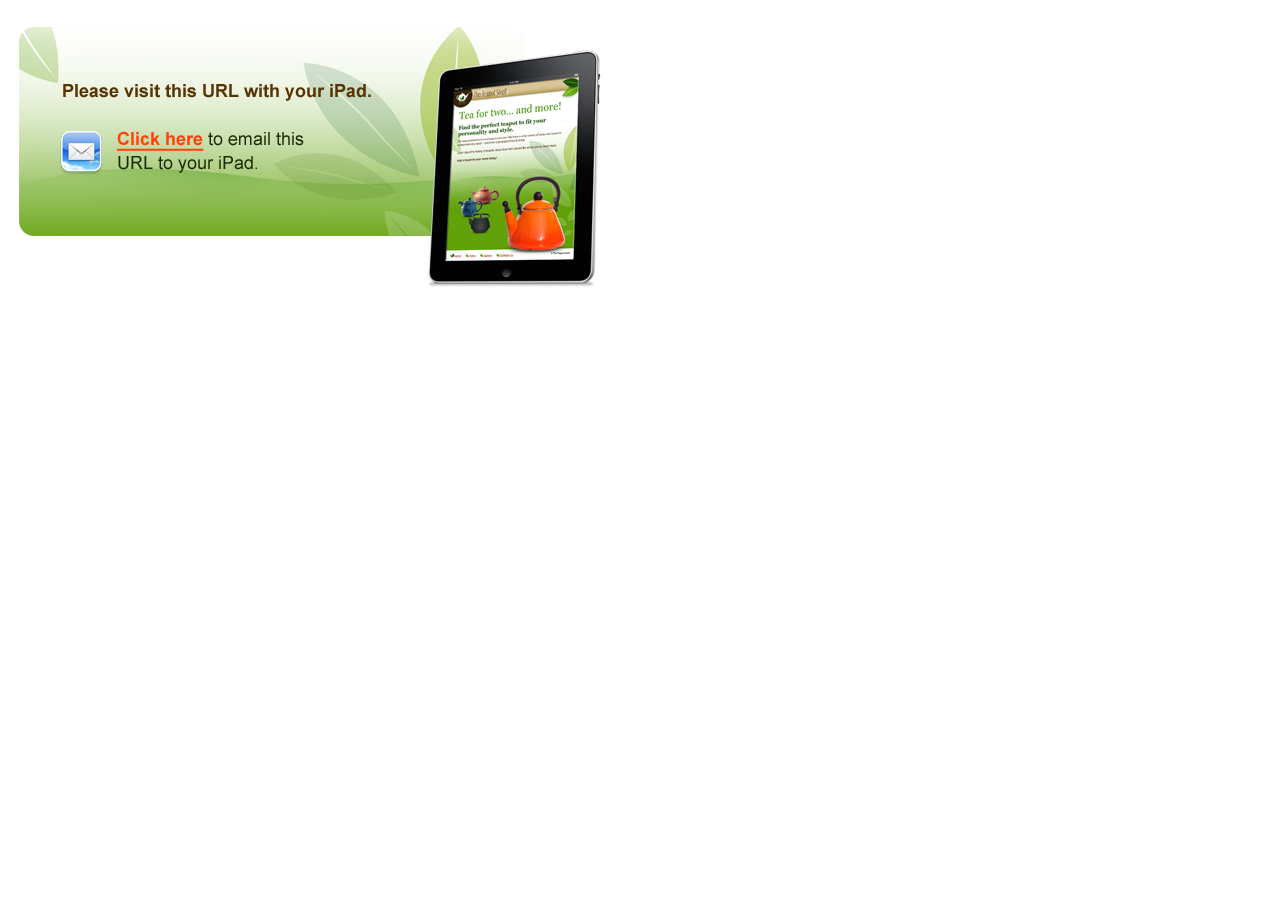
<file: Exercise Files/4 - Final Project/index.html>
<!DOCTYPE HTML>
<html>
	<head>
		<meta http-equiv="Content-Type" content="text/html; charset=UTF-8">
		<title>eSales Aid</title>
		<meta name="viewport" content="width=device-width, initial-scale=1.0, maximum-scale=1.0, user-scalable=0" />
		<meta name="apple-mobile-web-app-capable" content="yes" />
		<meta name="apple-mobile-web-app-status-bar-style" content="black">
		<link type="text/css" rel="apple-touch-icon-precomposed" href="assets/images/template/icon.png?v=1" />
		<link type="text/css" rel="apple-touch-startup-image" href="assets/images/template/startup_landscape.jpg?v=1" media="screen and (min-device-width: 481px) and (max-device-width: 1024px) and (orientation:landscape)" />
		<link type="text/css" rel="apple-touch-startup-image" href="assets/images/template/startup_portrait.jpg?v=1" media="screen and (min-device-width: 481px) and (max-device-width: 1024px) and (orientation:portrait)" />
		<link type="text/css" rel="stylesheet" href="assets/includes/esales_aid.css?v=1" />
		<script type="text/javascript" src="assets/includes/jquery-1.7.1.min.js"></script>
		<script type="text/javascript" src="assets/includes/Iscroll4/iscroll.js"></script>
		<script type="text/javascript" src="http://maps.google.com/maps/api/js?v=3.3&sensor=false"></script>
		<script type="text/javascript" src="assets/includes/esales_aid.js?v=1"></script>
	</head>
	<body>
		<div class="page">
			<footer><span>&copy; The Teapot Shelf</span></footer>
			<article>
				<div class="content_container" id="scroll">
					<div class="content_loading_container">
						<!-- HTML pages loaded here from content folder -->
					</div>
				</div>
			</article>
			<header></header>
			<img class="banner_logo" src="assets/images/template/logo.png?v=1" />
			<img class="banner_leaves" src="assets/images/template/leaves_banner.png?v=1" />
			<img class="teapot_clay" src="assets/images/template/home_teapot_clay.png?v=1" width="201" height="121" />
			<img class="teapot_blue" src="assets/images/template/home_teapot_blue.png?v=1" width="169" height="131" />
			<img class="teapot_black" src="assets/images/template/home_teapot_black.png?v=1" width="157" height="129" />
			<img class="teapot_orange" src="assets/images/template/home_teapot_orange.png?v=1" width="420" height="440" />
			<nav>
				<a data-file="home.html?v=1">Home</a>
				<a data-file="video.html?v=1">Video</a>
				<a data-file="gallery.html?v=1">Gallery</a>
				<a data-file="contact_us.html?v=1">Contact Us</a>
			</nav>
			<div class="map_container off">
				<div id="map_canvas"></div>
			</div>
		</div>
	</body>
</html>
</file>
<file: Exercise Files/4 - Final Project/assets/includes/esales_aid.css>
/*  CSS Document                             */
/*  Written by Chris Converse for Lynda.com  */

@charset "UTF-8";

/* Global Styles */
body { margin: 0px; padding: 0px; font-family: Helvetica; font-size: 16px; }

h1 { margin: 15px 0px 12px 0px; font-weight: normal; font-family: Georgia; font-size: 48px; color: #489602; line-height: 50px; }
h2 { margin: 0px 0px .5em 0px; font-family: Georgia; font-size: 24px; color: #155102; }
h3 { font-size: 1.2em; margin: 0px 0px 0px 0px; color: #155102; }
p,ul { margin: 0px 0px 1.5em 0px; line-height: 22px; color: #3d2701; }
a { color: #900; }
.clear { clear: both; line-height: 1px; }

/* Page-specific Styles */
.home_content h1 { margin: 20px 0px 30px 0px; font-weight: normal; font-family: Georgia; font-size: 60px; color: #489602; line-height: 50px; }
.home_content h2 { margin: 0px 0px .5em 0px; font-family: Georgia; font-size: 32px; color: #155102; }


/* Global Layout */

header  { display: block; position: absolute; top: 0px; left: 0px; height: 70px; background: url(../images/template/background_banner.jpg?v=1) no-repeat 0px 0px; -webkit-box-shadow: 0px 5px 4px rgba(28,84,0,0.15); box-shadow: 0px 5px 4px rgba(28,84,0,0.15); }

article { display: block; position: absolute; top: 70px; left: 0px; background: url(../images/template/background_content.jpg?v=1) repeat-x 0px 0px; }
article .content_container { position: absolute; top: 0px; left: 0px; background: none; }
article .content_container .content_loading_container { position: absolute; top: 0px; padding: 40px 20px 0px 40px; }

footer  { display: block; position: absolute; bottom: 0px; left: 0px; height: 60px; background-color: #fff; }
footer span  { position: absolute; top: 18px; right: 24px; font-size: 12px; }

nav { position: absolute; bottom: 18px; left: 25px; }
nav a { padding: 15px 15px 15px 30px; background: url(../images/template/leaves_nav.png?v=1) no-repeat 0px 7px; }
nav a.selected { background-position: 0px -43px; }

.banner_logo { position:absolute; top:0px; left:0px; }
.banner_leaves { position:absolute; top:3px; right:0px; }

.teapot_orange, .teapot_clay, .teapot_blue, .teapot_black, .map_container  { -webkit-transition: -webkit-transform 1s ease-in-out; }

.teapot_orange { position: absolute; -webkit-transform: translate3d(345px,1024px,0px); }
.teapot_clay   { position: absolute; -webkit-transform: translate3d(-250px,140px,0px); }
.teapot_blue   { position: absolute; -webkit-transform: translate3d(800px,-200px,0px); }
.teapot_black  { position: absolute; -webkit-transform: translate3d(1200px,258px,0px); }

.gallery_container .thumbnail { float: left; margin: 0px 10px 10px 0px; display: inline-block; }
.gallery_container .thumbnail img { border: 2px solid rgba(255,255,255,0); }
.gallery_container .thumbnail img.selected { border-color: rgba(102,140,58,.4); }
.gallery_container .thumbnails .caption_text { display: none; }

.map_container { position: absolute; width: 300px; height: 300px; border: 1px solid #6aaa17; }
.map_container.off { -webkit-transform: translate3d(1100px,190px,0px); }
.map_container.on  { -webkit-transform: translate3d(375px,190px,0px); }
.map_container #map_canvas { width: 100%; height: 100%; }

.contact_us_content { width: 300px; }

/* Page-specific Layout */
.page.home article .content_container { background: url(../images/template/background_content_home.jpg?v=1) no-repeat 0px 0px; }
.page article .content_container.contact_us { background: url(../images/content/contact_us_image.png?v=1) no-repeat right bottom; }


/* Orientation-specific Layout - Landscape */
.page.landscape  { position: relative; width: 1024px; height: 748px; overflow: hidden; }
.page.landscape header  { width: 1024px; }
.page.landscape article { width: 1024px; height: 618px; }
.page.landscape footer  { width: 1024px; }

.page.landscape article .content_container { width: 1024px; height: 618px; }

.page.landscape.home .teapot_orange { position: absolute; -webkit-transform: translate3d(450px,300px,0px); }
.page.landscape.home .teapot_clay   { position: absolute; -webkit-transform: translate3d(640px,140px,0px); }
.page.landscape.home .teapot_blue   { position: absolute; -webkit-transform: translate3d(800px,170px,0px); }
.page.landscape.home .teapot_black  { position: absolute; -webkit-transform: translate3d(770px,258px,0px); }

.page.landscape .home_content { width: 410px; }
.page.landscape .video_graphic { position: absolute; right: 0px; top: 150px; }

.page.landscape .gallery_container { width: 940px; position: relative; }
.page.landscape .gallery_container .detail { width: 530px; margin: 0px 10px 0px 0px; border-right: 2px solid rgba(102,140,58,.4); float: left; }
.page.landscape .gallery_container .detail img { width: 525px; height: 395px; }
.page.landscape .gallery_container .thumbnails { width: 380px; float: left; }
.page.landscape .gallery_container .thumbnails .thumbnail img { width: 110px; height: 83px; }
.page.landscape .gallery_container .thumbnails .caption { width: 385px; height: 50px; position: absolute; bottom: 12px; right: 0px; }

/* Orientation-specific Layout - Portrait */
.page.portrait { position: relative; width: 768px; height: 1004px; overflow: hidden; }
.page.portrait header  { width: 768px; }
.page.portrait article { width: 768px; height: 874px; }
.page.portrait footer  { width: 768px; }

.page.portrait article .content_container { width: 768px; height: 874px; }

.page.portrait.home .teapot_orange { position: absolute; -webkit-transform: translate3d(330px,535px,0px); }
.page.portrait.home .teapot_clay   { position: absolute; -webkit-transform: translate3d(125px,575px,0px); }
.page.portrait.home .teapot_blue   { position: absolute; -webkit-transform: translate3d(55px,635px,0px); }
.page.portrait.home .teapot_black  { position: absolute; -webkit-transform: translate3d(125px,730px,0px); }

.page.portrait .home_content { width: 700px; }
.page.portrait .video_graphic { position: absolute; right: 0px; top: 470px; }

.page.portrait .gallery_container { height: 680px; position: relative; }
.page.portrait .gallery_container .detail { margin: 0px 0px 5px 0px; border-bottom: 2px solid rgba(102,140,58,.4); }
.page.portrait .gallery_container .detail img { width: 525px; height: 395px; margin: 0px 0px 0px 75px; }
.page.portrait .gallery_container .thumbnails { margin-top: 85px; }
.page.portrait .gallery_container .thumbnails .thumbnail img { width: 100px; height: 76px; }
.page.portrait .gallery_container .thumbnails .caption { height: 50px; position: absolute; top: 410px; left: 0px; }
</file>
